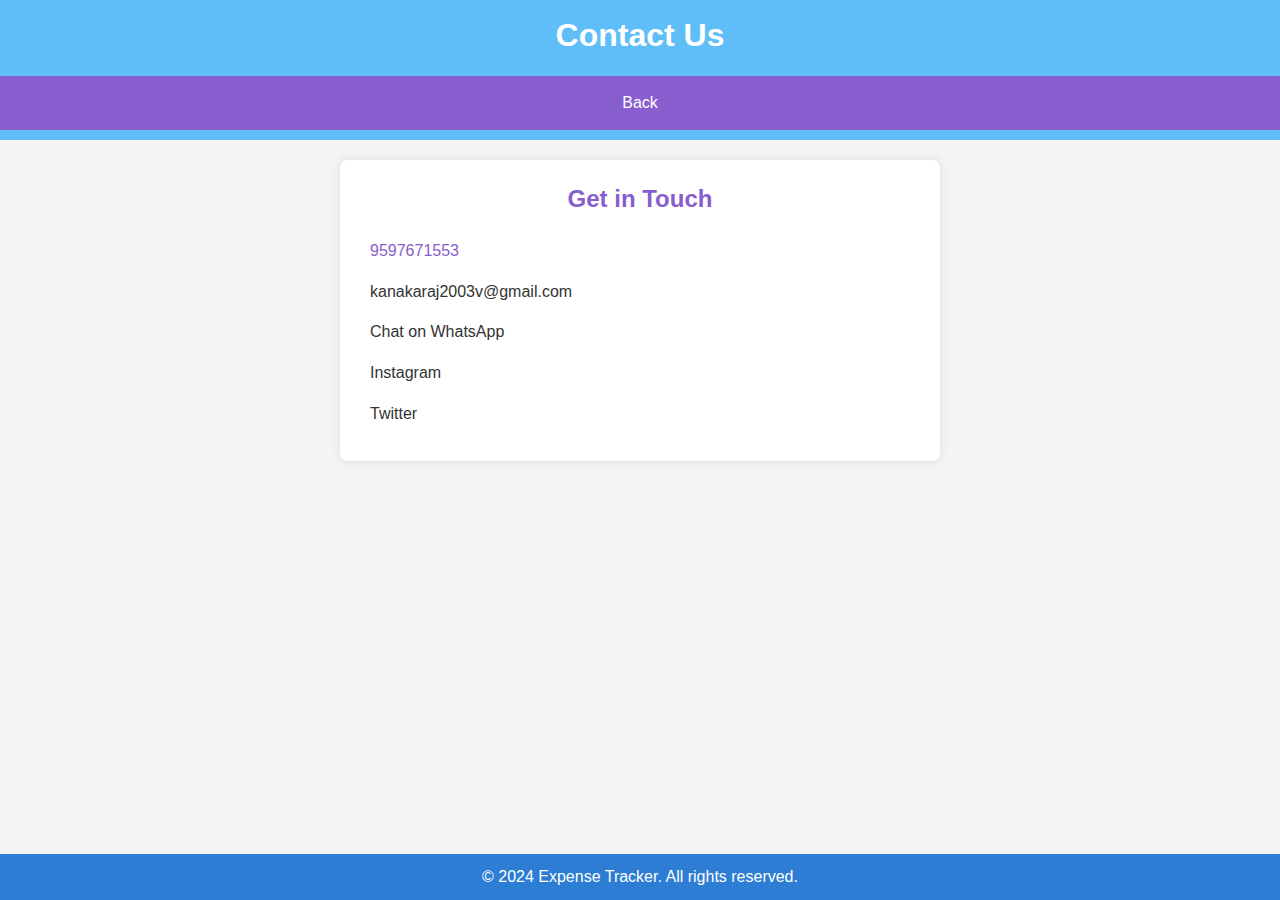
<file: contact.html>
<!DOCTYPE html>
<html lang="en">
<head>
  <meta charset="UTF-8" />
  <meta name="viewport" content="width=device-width, initial-scale=1.0" />
  <link
    rel="stylesheet"
    href="https://cdnjs.cloudflare.com/ajax/libs/font-awesome/5.15.1/css/all.min.css"
    integrity="sha512-+4zCK9k+qNFUR5X+cKL9EIR+ZOhtIloNl9GIKS57V1MyNsYpYcUrUeQc9vNfzsWfV28IaLL3i96P9sdNyeRssA=="
    crossorigin="anonymous"
  />
  <link rel="stylesheet" href="homestyle.css" />
  <title>Contact Us</title>
</head>
<body>
  <header>
    <h1>Contact Us</h1>
    <nav class="nav-tabs">
      <a href="home.html" class="tab-link">Back</a>
    </nav>
  </header>

  <main>
    <section class="contact-info">
      <h2>Get in Touch</h2>
      <div class="contact-item">
        <i class="fas fa-phone"></i>
        <p>9597671553</p>
      </div>
      <div class="contact-item">
        <i class="fas fa-envelope"></i>
        <p><a href="kanakaraj2003v@gmail.com">kanakaraj2003v@gmail.com</a></p>
      </div>
      <div class="contact-item">
        <i class="fab fa-whatsapp"></i>
        <p><a href="https://wa.me/9597671553" target="_blank">Chat on WhatsApp</a></p>
      </div>
      <div class="contact-item">
        <i class="fab fa-instagram"></i>
        <p><a href="https://www.instagram.com/itz_kanakaraj?igsh=c3B5andqbWhkZHF5" target="_blank">Instagram</a></p>
      </div>
      <div class="contact-item">
        <i class="fab fa-twitter"></i>
        <p><a href="https://twitter.com/yourprofile" target="_blank">Twitter</a></p>
      </div>
    </section>
  </main>

  <footer>
    <p>&copy; 2024 Expense Tracker. All rights reserved.</p>
  </footer>
</body>
</html>
</file>
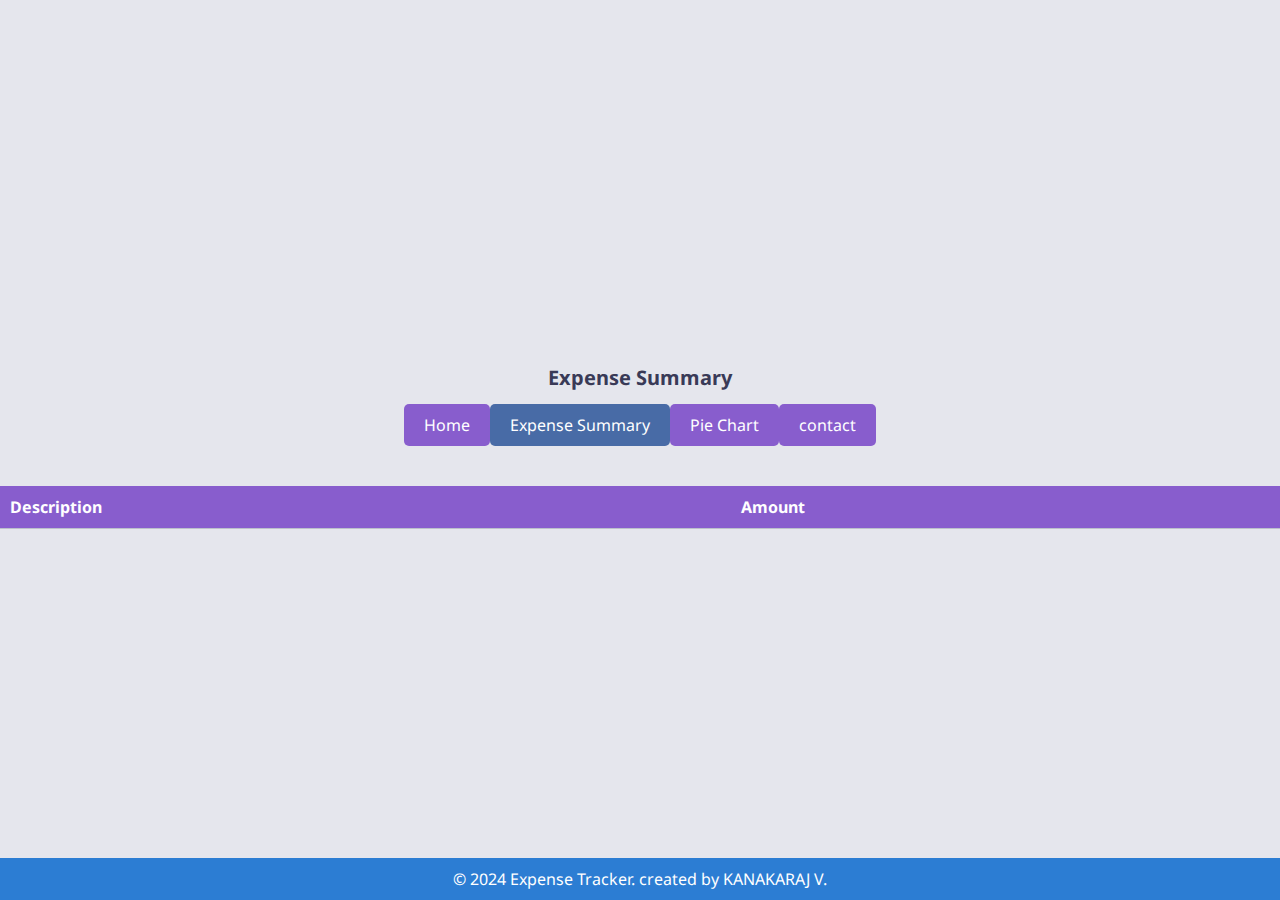
<file: summary.html>
<!DOCTYPE html>
<html lang="en">
<head>
    <meta charset="UTF-8">
    <meta name="viewport" content="width=device-width, initial-scale=1.0">
    <link rel="stylesheet" href="style.css">
    <title>Expense Summary</title>
</head>
<body>
    <h1>Expense Summary</h1>
    <div class="nav-tabs">
        <a href="index.html" class="tab-link">Home</a>
        <a href="summary.html" class="tab-link active">Expense Summary</a>
        <a href="piechart.html" class="tab-link">Pie Chart</a>
        <a href="contact.html" class="tab-link">contact</a>
    </div>

    <table id="expense-table" class="expense-table">
        <thead>
            <tr>
                <th>Description</th>
                <th>Amount</th>
            </tr>
        </thead>
        <tbody>
            <!-- Rows will be populated by JavaScript -->
        </tbody>
    </table>

    <script src="script.js"></script>
    <footer>
        <p>&copy; 2024 Expense Tracker. created by KANAKARAJ V.</p>
      </footer>
  </body>
</body>
</html>
</file>
<file: style.css>
@import url("https://fonts.googleapis.com/css2?family=Noto+Sans:wght@400;700&display=swap");

:root {
  --main-color: #885dcd;
  --secondary-color: #393a57;
  --ternary-color: #486ba6;
  --box-shadow: 0 1px 3px rgba(0, 0, 0, 0.12), 0 1px 2px rgba(0, 0, 0, 0.24);
  --background-color: #e5e6ed;
  --background-secondary-color: #fff;
  --border-color: #80717f;
  --border-secondary-color: #bcc0cb;
  --plus-color: #2ecc71;
  --minus-color: #c0392b;
}

* {
  box-sizing:border-box ;
}

body {
  background-color: var(--background-color);
  color: var(--secondary-color);
  font-family: "Noto Sans", sans-serif;
  display: flex;
  flex-direction: column;
  align-items: center;
  justify-content: center;
  min-height: 100vh;
  margin: 0;
}

.header {
  display: flex;
  align-items: center;
  justify-content: space-around;
}

.header img {
  width: 4.5rem;
  opacity: 0.5;
}

.balance-container {
  display: flex;
  flex-direction: column;
}

.container {
  margin: 30px auto;
  width: 350px;
}

h1 {
  font-size: 1.25rem;
}

h2 {
  font-size: 1.17rem;
}

.balance {
  letter-spacing: 1px;
  margin: 0;
  font-size: 2rem;
}

h3 {
  border-bottom: 1px solid var(--border-color);
  padding-bottom: 10px;
  margin: 40px 0 10px;
}

h2,
h4 {
  margin: 0;
  text-transform: uppercase;
}

.inc-exp-container {
  background-color: var(--background-secondary-color);
  box-shadow: var(--box-shadow);
  padding: 20px;
  display: flex;
  justify-content: space-between;
  margin: 20px 0;
  border-radius: 5px;
}

.inc-exp-container > div {
  flex: 1;
  text-align: center;
}

.inc-exp-container > div:first-of-type {
  border-right: 1px solid var(--border-secondary-color);
}

.money {
  font-size: 20px;
  letter-spacing: 1px;
  margin: 5px 0;
}

.money.plus {
  color: var(--plus-color);
}

.money.minus {
  color: var(--minus-color);
}

label {
  display: inline-block;
  margin: 10px 0;
}

input[type="text"],
input[type="number"] {
  border: 1px solid var(--border-secondary-color);
  border-radius: 5px;
  display: block;
  font-size: 16px;
  padding: 10px;
  width: 100%;
}

.btn {
  cursor: pointer;
  background-color: var(--main-color);
  box-shadow: var(--box-shadow);
  color: var(--background-secondary-color);
  border: 0;
  display: block;
  font-size: 16px;
  margin: 10px 0 30px;
  padding: 10px;
  width: 100%;
  border-radius: 5px;
}

.list {
  list-style-type: none;
  padding: 0;
  margin-bottom: 40px;
}

.list li {
  background-color: var(--background-secondary-color);
  box-shadow: var(--box-shadow);
  color: var(--ternary-color);
  display: flex;
  justify-content: space-between;
  position: relative;
  padding: 10px;
  margin: 10px 0;
  border-top-left-radius: 5px;
  border-bottom-left-radius: 5px;
}

.list li.plus {
  border-left: 5px solid var(--plus-color);
}

.list li.minus {
  border-left: 5px solid var(--minus-color);
}

.delete-btn {
  cursor: pointer;
  background-color: var(--minus-color);
  color: var(--background-secondary-color);
  box-shadow: var(--box-shadow);
  border: 0;
  font-size: 22px;
  line-height: 22px;
  padding: 10px;
  margin: 10px 0;
  position: absolute;
  top: 50%;
  right: 0;
  transform: translate(100%, -73%);
  opacity: 0;
  transition: opacity 0.3s ease;
}

.btn:focus,
.delete-btn:focus {
  outline: 0;
}

.list li:hover .delete-btn {
  opacity: 1;
}

.notification-container {
  background-color: var(--minus-color);
  color: var(--background-secondary-color);
  border-radius: 5px 5px 0 0;
  padding: 15px 20px;
  position: fixed;
  bottom: 0;
  opacity: 0;
  transition: opacity 0.3s ease;
}

.notification-container.show {
  opacity: 1;
}

.notification-container p {
  margin: 0;
}

/* Expense Table */
.expense-table {
  width: 100%;
  margin: 20px 0;
  border-collapse: collapse;
}

.expense-table th,
.expense-table td {
  padding: 10px;
  text-align: left;
  border-bottom: 1px solid var(--border-secondary-color);
}

.expense-table th {
  background-color: var(--main-color);
  color: var(--background-secondary-color);
}

.expense-table td {
  background-color: var(--background-secondary-color);
}

/* Pie Chart Container */
.chart-container {
  margin: 20px 0;
  width: 100%;
  max-width: 350px;
}

/* Navigation Tabs */
.nav-tabs {
  display: flex;
  justify-content: space-around;
  margin-bottom: 20px;
}

.tab-link {
  text-decoration: none;
  padding: 10px 20px;
  background-color: var(--main-color);
  color: var(--background-secondary-color);
  border-radius: 5px;
}

.tab-link.active,
.tab-link:hover {
  background-color: var(--ternary-color);
}
 /* Footer Styling */
 footer {
  background-color: #2c7dd3;
  color: white;
  text-align: center;
  padding: 10px 0;
  position: fixed;
  bottom: 0;
  width: 100%;
}

footer p {
  margin: 0;
}
</file>
<file: homestyle.css>
/* General Reset */
* {
    margin: 0;
    padding: 0;
    box-sizing: border-box;
  }
  
  /* Body Styling */
  body {
    font-family: Arial, sans-serif;
    background-color: #f4f4f4;
    color: #885dcd;
    line-height: 1.6;
  }
  
  /* Header Styling */
  header {
    background-color: #5fbdf8;
    color: white;
    padding: 10px 0;
    text-align: center;
  }
  
  header h1 {
    margin-bottom: 15px;
  }
  
  /* Navigation Tabs */
  .nav-tabs {
    display: flex;
    justify-content: center;
    background-color: #885dcd;
  }
  
  .nav-tabs .tab-link {
    color: white;
    text-decoration: none;
    padding: 14px 20px;
    display: block;
    transition: background-color 0.3s;
  }
  
  .nav-tabs .tab-link:hover {
    background-color: #575757;
  }
  
  .nav-tabs .tab-link[aria-current="page"] {
    background-color: #4CAF50;
  }
  /* Center Image Styling */
.image-container {
    display: flex;
    justify-content: center;
    align-items: center;
    height: calc(100vh - 150px); /* Adjusts to fit within viewport height minus header and footer */
  }
  
  .center-image {
    width: 600px; /* Adjust the width as needed */
    height: auto; /* Maintains aspect ratio */
    max-width: 100%; /* Ensures image doesn't overflow the container */
    max-height: 100%;
    object-fit: contain;
  }
  /* Main Section Styling */
main {
    padding: 20px;
    display: flex;
    justify-content: center;
    align-items: center;
    flex-direction: column;
  }
  
  .contact-info {
    background-color: white;
    border-radius: 8px;
    padding: 20px;
    box-shadow: 0 0 10px rgba(0, 0, 0, 0.1);
    max-width: 600px;
    width: 100%;
  }
  
  .contact-info h2 {
    margin-bottom: 20px;
    text-align: center;
  }
  
  .contact-item {
    display: flex;
    align-items: center;
    margin-bottom: 15px;
  }
  
  .contact-item i {
    font-size: 24px;
    margin-right: 10px;
  }
  
  .contact-item p {
    margin: 0;
  }
  
  .contact-item a {
    color: #333;
    text-decoration: none;
  }
  
  .contact-item a:hover {
    text-decoration: underline;
  }
  
  /* Footer Styling */
  footer {
    background-color: #333;
    color: white;
    text-align: center;
    padding: 10px 0;
    position: fixed;
    bottom: 0;
    width: 100%;
  }
  
  
  /* Footer Styling */
  footer {
    background-color: #2c7dd3;
    color: white;
    text-align: center;
    padding: 10px 0;
    position: fixed;
    bottom: 0;
    width: 100%;
  }
  
  footer p {
    margin: 0;
  }
</file>
